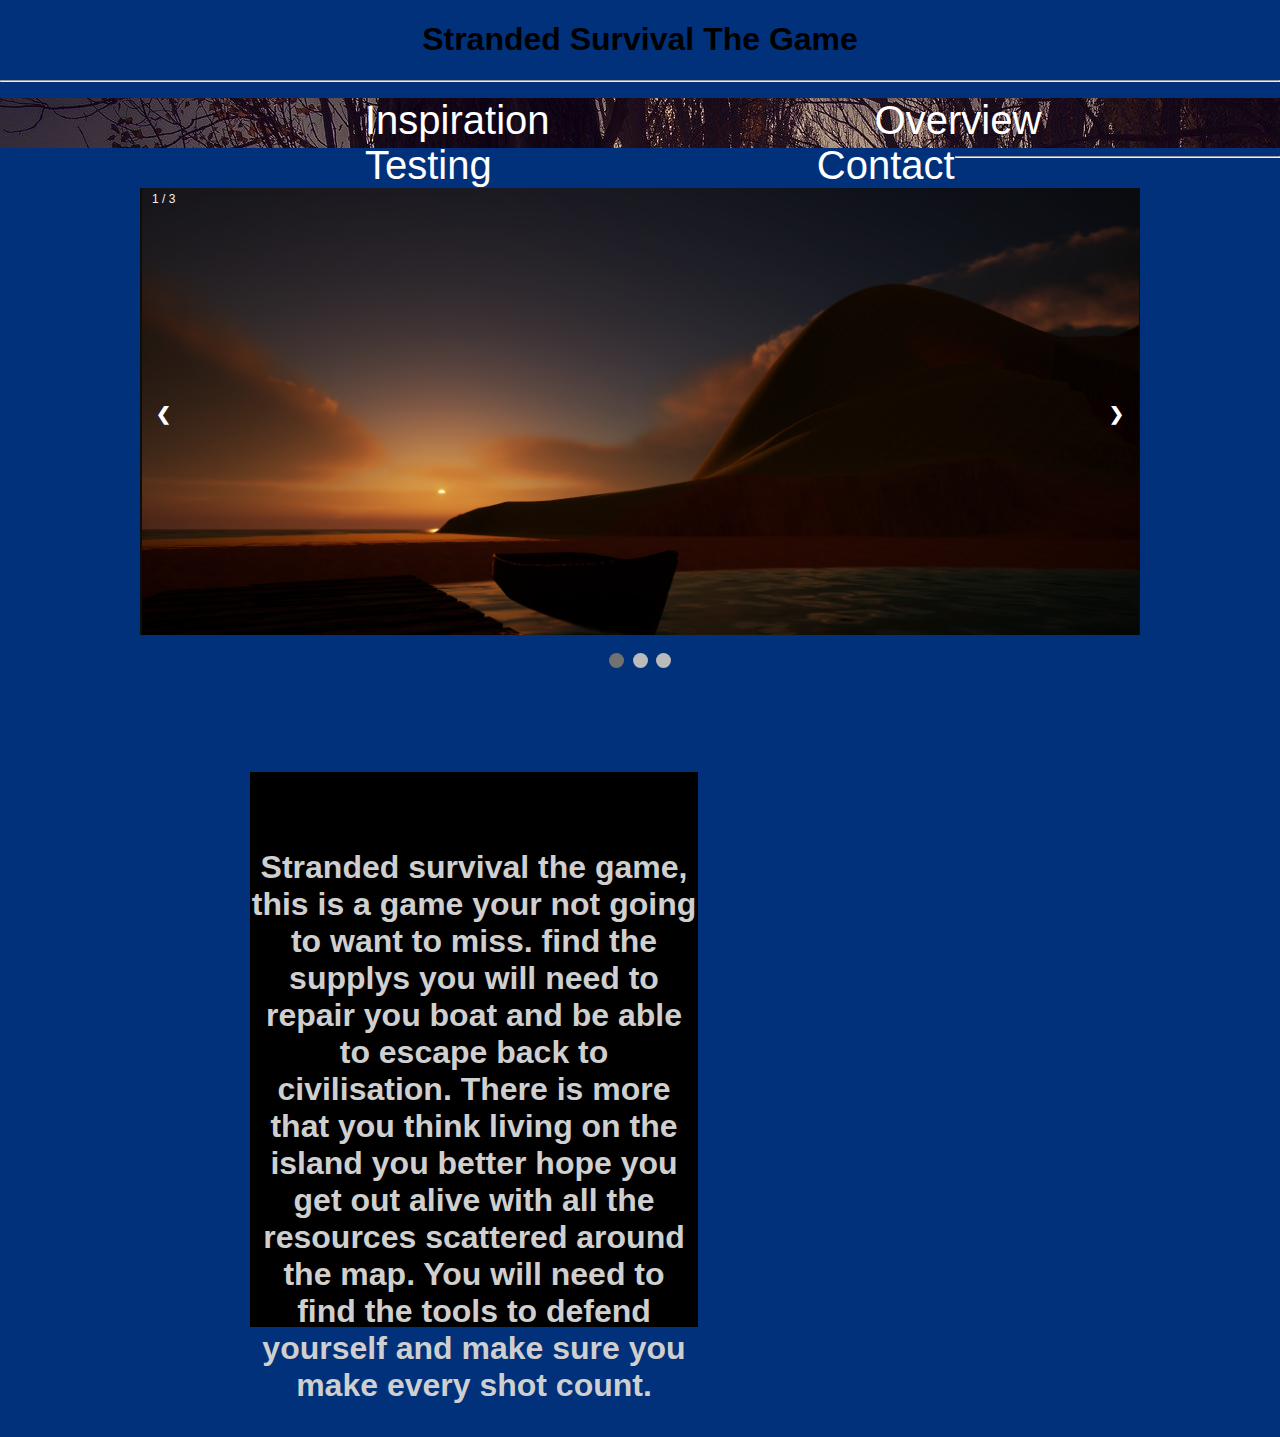
<file: index.html>
<!DOCTYPE html>
<html>

<head>
    <title>Homepage</title>
    <link rel="stylesheet" type="text/css" href="styles.css">

<style>


nav{

width: 80%;
height: 150px;
/*the space to the left*/
/*padding-top: 5%; the space above the box*/
width: 100%;
height: 50px;
background-image: url(images/forest.jpg);


}
ul{
list-style-type: none; /*removes bullet points*/

}
li a{
display: block;
color: white; /*the text*/
font-size: 40px; /*size of the text*/
text-align: center; /*will centre the text*/
text-decoration: none; /*removes the underline of links*/
/*padding-top: 40px; adds space between the navigation links*/
}
li{
float: left;
padding-left: 325px;

}
body{
background-color: rgb(0, 49, 122);

}

.box1 {
    width: 35%;
    height: 555px;
    float: middle;
    position: relative; right: -1400px; top: 65px;
    background-color: rgb(0, 0, 0);


}
.box2 {
width: 50%;
height: 500px;
background-color: rgb(255, 0, 0);

}
.box3 {
    width: 35%;
    height: 555px;
    float: left;
    position: relative; right: -250px; top:100px;
    background-color:black;
}
.box4 {
width: 50%;
height: 500px;
background-color: rgb(255, 251, 0);
float: right;
}
h2 {
text-align: center;
color: rgb(207, 207, 207);
font-size: 32px;
position: relative; top: 50px;
}
h3 {
text-align: center;
color: rgb(207, 207, 207);
font-size: 32px;
position: relative; top: -450px;
}



</style>


 



</head>

<header>
    <div class="box 2">
      <h1>Stranded Survival The Game</h1>
        <hr>
    <nav>
        <ul>
            <li><a href= "inspiration.html">Inspiration</a></li>
            <li><a href= "overview.html">Overview</a></li>
            <li><a href= "testing.html">Testing</a></li>
            <li><a href= "contact.html">Contact</a></h1></li>
        </ul>
    </nav>
    </div>
    <hr>

</header>


<body>



<br>

  <div class="slideshow-container">

    <div class="mySlides fade">
      <div class="numbertext">1 / 3</div>
      <img src="images/1.PNG" style="width:100%">
      <div class="text"></div>
    </div>
    
    <div class="mySlides fade">
      <div class="numbertext">2 / 3</div>
      <img src="images/3.PNG" style="width:100%">
      <div class="text"></div>
    </div>
    
    <div class="mySlides fade">
      <div class="numbertext">3 / 3</div>
      <img src="images/4.PNG" style="width:100%">
      <div class="text"></div>
    </div>
    
    <a class="prev" onclick="plusSlides(-1)">❮</a>
    <a class="next" onclick="plusSlides(1)">❯</a>
    
    </div>
    <br>
    
    <div style="text-align:center">
      <span class="dot" onclick="currentSlide(1)"></span> 
      <span class="dot" onclick="currentSlide(2)"></span> 
      <span class="dot" onclick="currentSlide(3)"></span> 
    </div>
    
    <script>
    let slideIndex = 1;
    showSlides(slideIndex);
    
    function plusSlides(n) {
      showSlides(slideIndex += n);
    }
    
    function currentSlide(n) {
      showSlides(slideIndex = n);
    }
    
    function showSlides(n) {
      let i;
      let slides = document.getElementsByClassName("mySlides");
      let dots = document.getElementsByClassName("dot");
      if (n > slides.length) {slideIndex = 1}    
      if (n < 1) {slideIndex = slides.length}
      for (i = 0; i < slides.length; i++) {
        slides[i].style.display = "none";  
      }
      for (i = 0; i < dots.length; i++) {
        dots[i].className = dots[i].className.replace(" active", "");
      }
      slides[slideIndex-1].style.display = "block";  
      dots[slideIndex-1].className += " active";
    }
    </script>




<div class="box3">
<h2>Stranded survival the game, this is a game your not going to want to miss. find the supplys you will need to repair you boat and be able to escape back to civilisation. 
  There is more that you think living on the island you better hope you get out alive with all the resources scattered around the map. You will need to find the tools to defend
  yourself and make sure you make every shot count.
</h2>
</div>

<div class="box1">
  <h3>★★★★★ - Game works like it is suppose to clever in how the mechanics works and could become well detailed campaign game with extra days or more to do in a later update<br>
    ★★★ - boundary works but could make it so the user could swim in the water and make the landscape more curved instead of jagged<br>
    ★ - Could do with some more enhanced graphics or better fps limits but game works
  </h3>
    <!-- this makes an image inside your box img src="images/wine.jpg" width="20%" height="auto" -->
</div>

</body>
<footer>

    
</footer>





</html>
</file>
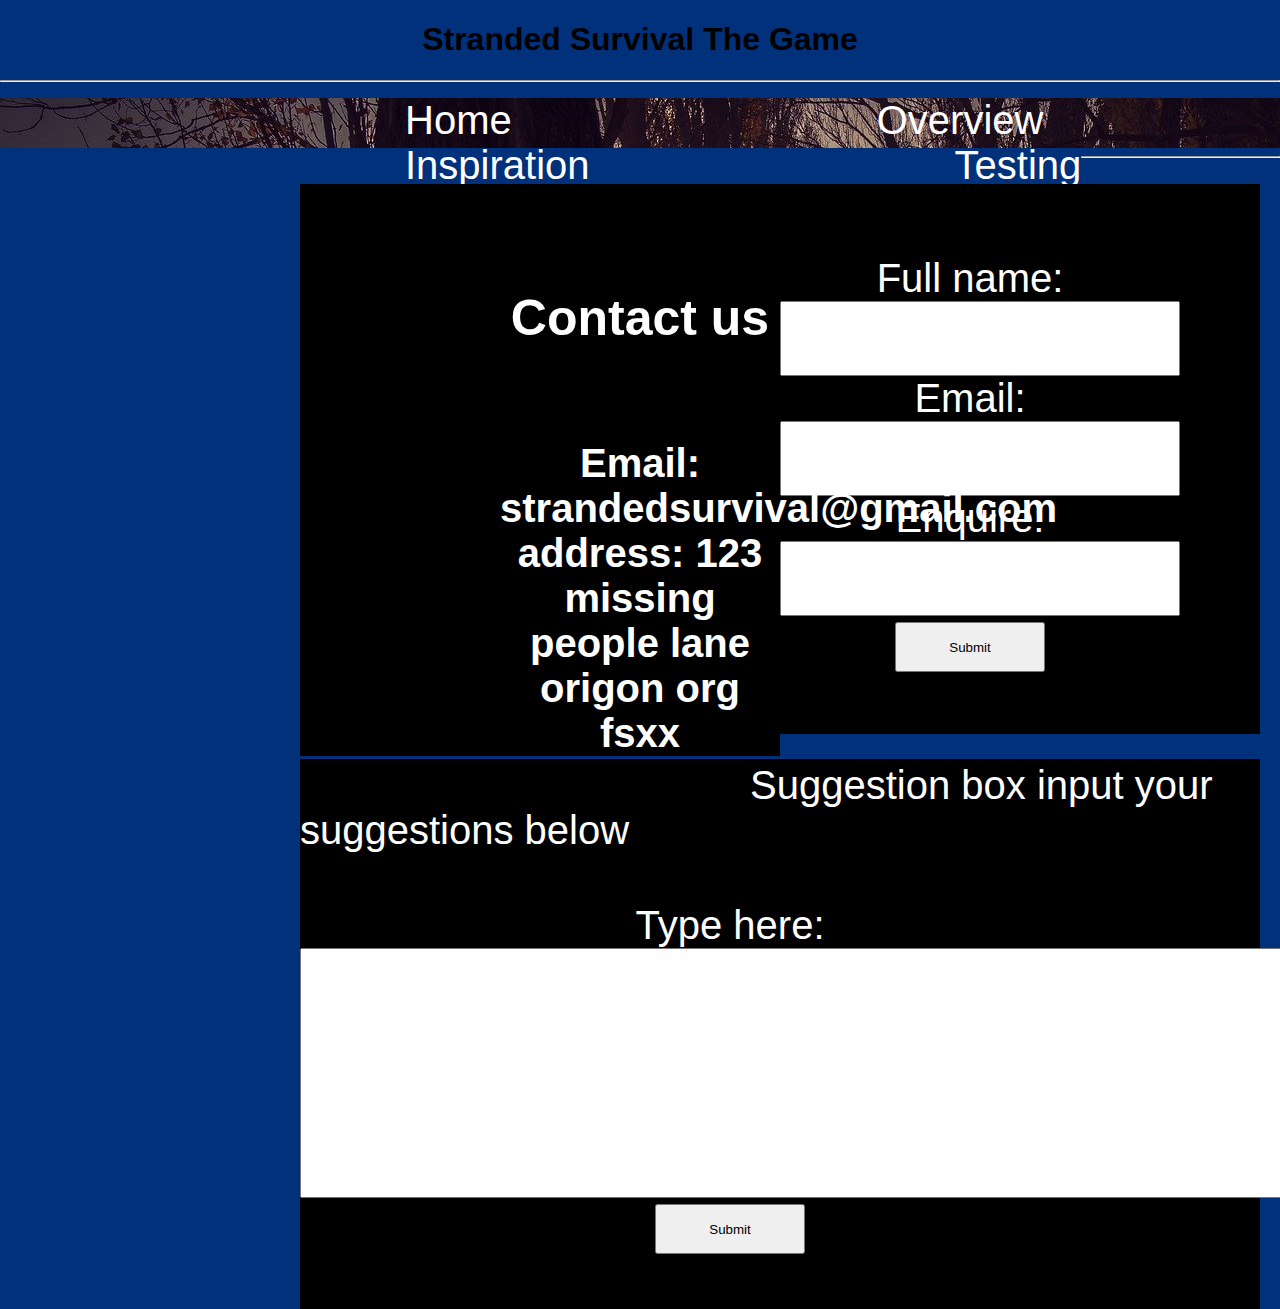
<file: contact.html>
<!DOCTYPE html>
<html>

<head>
    <title>Contact Page</title>
    <link rel="stylesheet" type="text/css" href="styles.css">

<style>
form{
    color: white;
    text-align: center;
    padding-top: 50px;
    padding-right: 100px;
    font-size: 40px;

}

nav{

width: 80%;
height: 150px;
/*the space to the left*/
/*padding-top: 5%; the space above the box*/
width: 100%;
height: 50px;
background-image: url(images/forest.jpg);


}
ul{
list-style-type: none; /*removes bullet points*/

}
li a{
display: block;
color: white; /*the text*/
font-size: 40px; /*size of the text*/
text-align: center; /*will centre the text*/
text-decoration: none; /*removes the underline of links*/
/*padding-top: 40px; adds space between the navigation links*/
}
li{
float: left;
padding-left: 365px;

}
body{
background-color: rgb(0, 49, 122);

}
.box1 {
    width: 75%;
    height: 550px;
    position: relative; right: -300px; top: 25px;
    background-color: rgb(0, 0, 0);

}
.box2 {
width: 50%;
height: 500px;
background-color: rgb(0, 0, 0);
float: right;

}
.box3 {
    width: 75%;
    height: 550px;
    position: relative; right: -300px; top: 18px;
    background-color:black;
    
}
.box4 {
width: 50%;
height: 500px;
background-color: rgb(0, 0, 0);
float: right;
}
.box5 {
    width: 50%;
    height: 550px;
    background-color: black;
    float: left;
    color: white;
    padding-left: 200px;
}
h5{
color: white;
font-size: 50px;
text-align: center;
}
h6{
    color: white;
    font-size: 40px;
    text-align: center;
}
h7{
    color: white;
    text-align: center;
    font-size: 40px;
    padding-left: 450px;
    padding-top: 100px;
}
#Enquire{
width: 400px;
height: 75px;
}
#fname{
width: 400px;
height: 75px;
}
#Email{
width: 400px;
height: 75px;
}
#Suggestion{
width: 1000px;
height: 250px;
}
#submit{
    width: 150px;
    height: 50px;
}
</style>


 



</head>

<header>
    <div class="box 2">
    <h1>Stranded Survival The Game</h1>
    <hr>
    <nav>
        <ul>
            <li><a href= "index.html">Home</a></li>
            <li><a href= "overview.html">Overview</a></li>
            <li><a href= "inspiration.html">Inspiration</a></li>
            <li><a href= "testing.html">Testing</a></h1></li>
        </ul>
    </nav>
    <hr>

</header>

<body>


    <div class="box3">
        <div class="box4">

        <form action="submit.html">
            <label for="fname">Full name:</label><br>
            <input type="text" id="fname" name="fname"><br>
            <label for="Email">Email:</label><br>
            <input type="text" id="Email" name="Email"><br>
            <label for="Enquire">Enquire:</label><br>
            <input type="text" id="Enquire" name="Enquire"><br>
            <input type="submit" id="submit" value="Submit">
            
          </form>
        </div>
        <!--how to create a form with a submit box-->
        <div class="box5">
            <h5>
                Contact us</h5>
                <h6>Email: strandedsurvival@gmail.com<br>                                           
                 address: 123 missing people lane<br>
                         origon org fsxx<br>
                               bh21 1tn</h6>
            

        </div>

    </div>
    <br>
    <div class="box1">
        <h7>
            Suggestion box input your suggestions below
        </h7>
        <form action="submit.html">
            <label for="Suggestion">Type here:</label><br>
            <input type="text" id="Suggestion" name="Suggestion"><br>
            <input type="submit" id="submit"  value="Submit">
          </form>
        <!-- this makes an image inside your box img src="images/wine.jpg" width="20%" height="auto" -->
    </div>

</body>






</html>
</file>
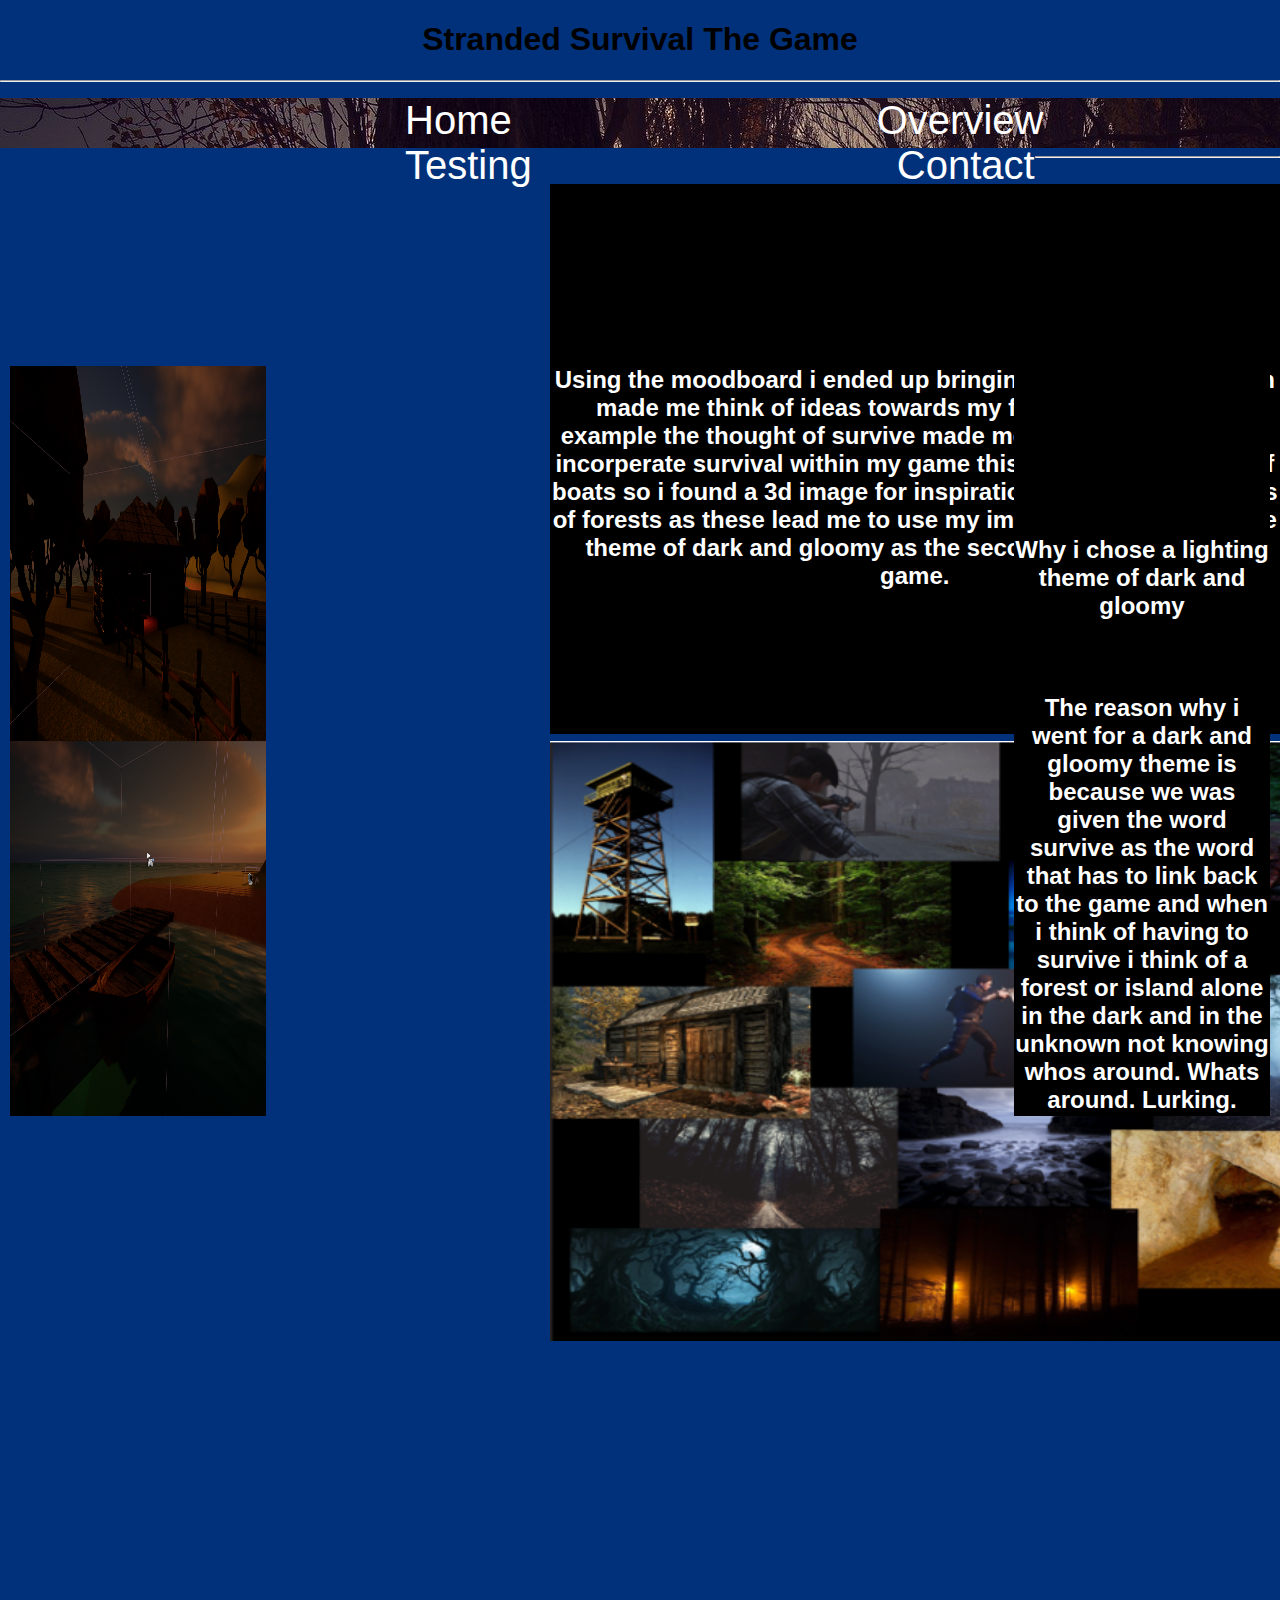
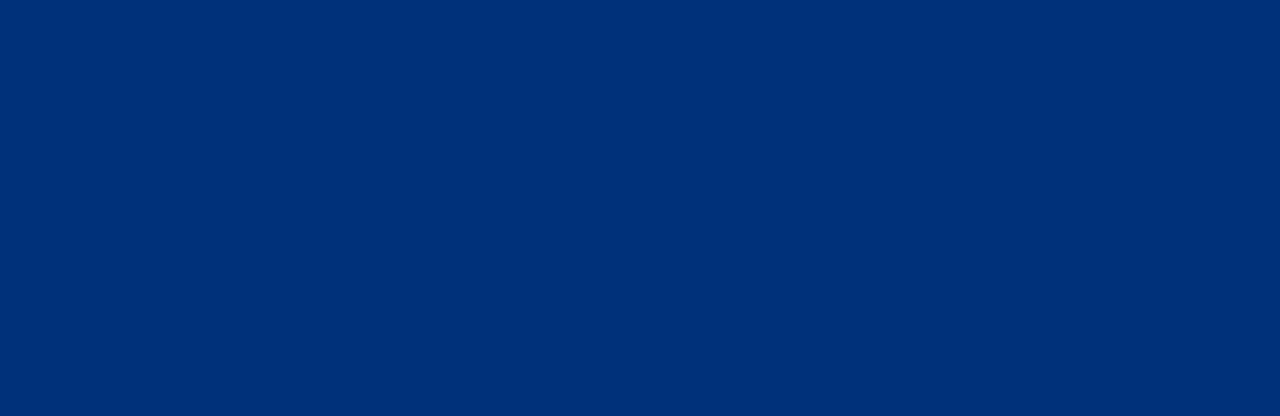
<file: inspiration.html>
<!DOCTYPE html>
<html>

<head>
    <title>Inspiration</title>
    <link rel="stylesheet" type="text/css" href="styles.css">

<style>

nav{

width: 80%;
height: 150px;
/*the space to the left*/
/*padding-top: 5%; the space above the box*/
width: 100%;
height: 50px;
background-image: url(images/forest.jpg)


}
ul{
list-style-type: none; /*removes bullet points*/

}
li a{
display: block;
color: white; /*the text*/
font-size: 40px; /*size of the text*/
text-align: center; /*will centre the text*/
text-decoration: none; /*removes the underline of links*/
/*padding-top: 40px; adds space between the navigation links*/
}
li{
float: left;
padding-left: 365px;

}
body{
background-color: rgb(0, 49, 122);

}
.box1 {
    width: 57%;
    height: 550px;
    position: relative; right: -550px; top: 25px;


}
.box2 {
width: 50%;
height: 500px;
background-color: rgb(255, 0, 0);

}
.box3 {
    width: 57%;
    height: 550px;
    position: relative; right: -550px; top: 18px;
    background-color:rgb(0, 0, 0);
    text-align: center;
    padding-top: 100px;
    
}
.box4 {
width: 20%;
height: 750px;
background-color: rgb(0, 0, 0);
float: right;
position: relative; top: -900px; left: -10px;
}

.box5 {
width: 20%;
height: 750px;
float: left;
background-color: rgb(0, 0, 0);
position: relative; top: -900px; right: -10px;
}
h2 {
    padding-top: 150px;
    color: white;
    text-align: center;
    font-size: 24px;}
h3{
    padding-top: 50px;
    color: white;
    text-align: center;
    font-size: 24px;
    }
    h4{
        padding-top: 50px;
    color: white;
    text-align: center;
    font-size: 24px;
    }
</style>


 



</head>

<header>
    <div class="box 2"></div>
    <h1>Stranded Survival The Game</h1>
    <hr>
    <nav>
        <ul>
            <li><a href= "index.html">Home</a></li>
            <li><a href= "overview.html">Overview</a></li>
            <li><a href= "testing.html">Testing</a></li>
            <li><a href= "contact.html">Contact</a></h1></li>
        </ul>
    </nav>
    <hr>

</header>

<body>

    <div class="box3">
    <h4>Using the moodboard i ended up bringing lots of images which made me think of ideas towards my final game idea.
        For example the thought of survive made me think of ways i could incorperate survival within my game this lead me to thinking of boats so i found a 3d image for inspiration. 
        Next i found images of forests as these lead me to use my imagination to lead to the theme of dark and gloomy as the secondary theme for my game.</h4>
    </div>
    <div class="box1">
        <img src="images/moodboard.PNG" style="height: 600px; width: 109vh;">
    </div>
<div class="box5">
    <img src="images/inspiration 1.PNG" style="width:100%; height: 50%;">
    <img src="images/inspiration 2.PNG" style="width:100%; height: 50%;">
</div>
<div class="box4">
<h2>Why i chose a lighting theme of dark and gloomy</h2>
<h3> The reason why i went for a dark and gloomy theme is because we was given the word survive as the word that has to link back to the game and when i think of having to survive i think of a forest or island alone in the dark and in the unknown not knowing whos around. Whats around. Lurking. </h3>
</div>
</body>






</html>
</file>
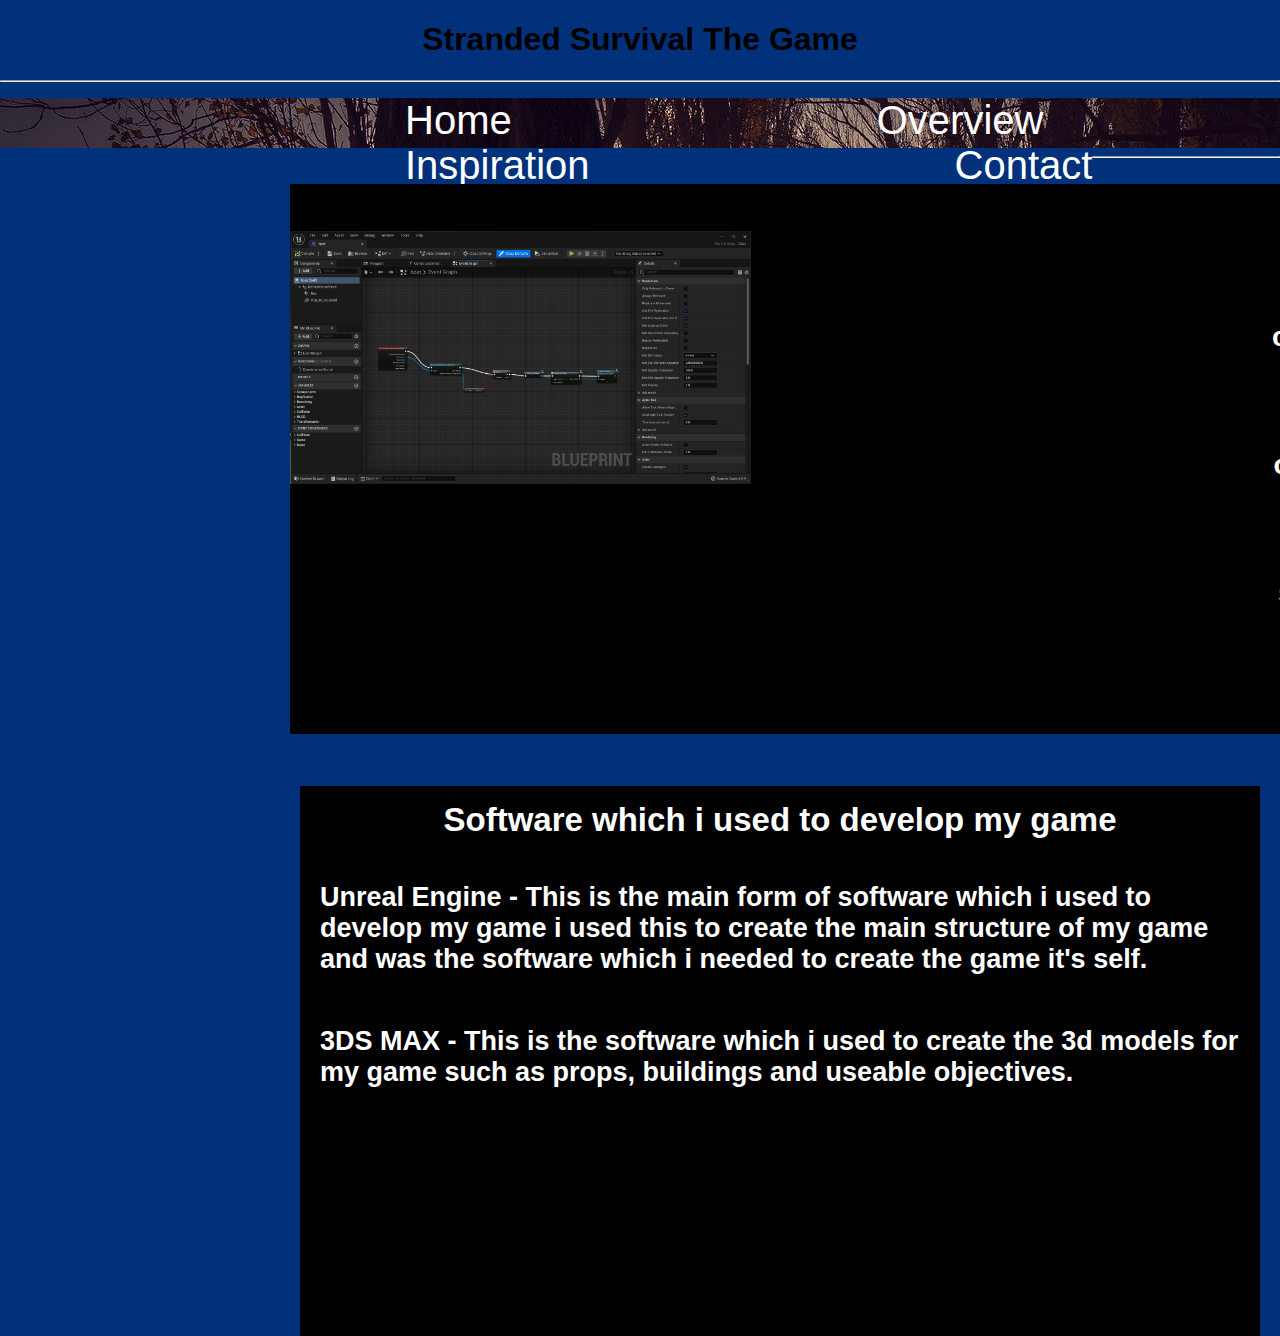
<file: testing.html>
<!DOCTYPE html>
<html>

<head>
    <title>Testing</title>
    <link rel="stylesheet" type="text/css" href="styles.css">

<style>
    nav{

width: 80%;
height: 150px;
/*the space to the left*/
/*padding-top: 5%; the space above the box*/
width: 100%;
height: 50px;
background-image: url(images/forest.jpg);


}
ul{
list-style-type: none; /*removes bullet points*/

}
li a{
display: block;
color: white; /*the text*/
font-size: 40px; /*size of the text*/
text-align: center; /*will centre the text*/
text-decoration: none; /*removes the underline of links*/
/*padding-top: 40px; adds space between the navigation links*/
}
li{
float: left;
padding-left: 365px;

}
body{
background-color: rgb(0, 49, 122);

}
h1 {
    text-align: center;
    color: rgb(0, 0, 0);
}
.box1 {
    width: 75%;
    height: 550px;
    position: relative; right: -300px; top: 25px;
    background-color: rgb(0, 0, 0);

}
.box2 {
width: 50%;
height: 500px;
background-color: rgb(255, 0, 0);

}
.box3 {
    width: 75%;
    height: 550px;
    position: relative; right: -300px; top: 18px;
    background-color:black;
    
}
.box4 {
width: 50%;
height: 500px;
background-color: rgb(255, 251, 0);
float: right;
}
.box5 {
background-color: black;
width: 50%;
height: 550px;
position: relative; right: -950px;top: -597px;
}
.box6{
background-color: rgb(0, 0, 0);
width: 48%;
height: 550px;
position: relative; right: 10px;
}
h2 {
    padding-top: 15px;
    color: white;
    text-align: center;
    font-size: 33px;
}
h3{
    padding-top: 15px;
    padding-left: 20px;
    color: white;
    text-align: left;
    font-size: 27px;
}
h4{
    padding-top: 15px;
    padding-left: 20px;
    color: white;
    text-align: left;
    font-size: 27px;
}
h5{
    padding-top: 105px;
    padding-left: 20px;
    color: white;
    text-align: center;
    font-size: 28px;
}
img{
    padding-top: 25px;
}
</style>





</head>

<header>
    <div class="box 2"></div>
    <h1>Stranded Survival The Game</h1>
    <hr>
    <nav>
        <ul>
            <li><a href= "index.html">Home</a></li>
            <li><a href= "overview.html">Overview</a></li>
            <li><a href= "inspiration.html">Inspiration</a></li>
            <li><a href= "contact.html">Contact</a></h1></li>
        </ul>
    </nav>
    <hr>

</header>

<body>

    <div class="box3">
    <div class="box6">
        <img src="images/testing.PNG" style="width:100%">
    </div>
<div class="box5">
<h5>There was lots of different component within my game which i had to test and make sure that they where working correctly, These included lighting, pickup objects, UI, landscape, boundarys and more. Testing This
    meant i had to keep starting the game testing the physics and making sure that everything was working how i wanted it to so therefore it meant i had to have alot of patience when testing my game.
</h5>
</div>
    </div>
    <br>
    <div class="box1">
        <h2>Software which i used to develop my game</h2>
        <h3>Unreal Engine - This is the main form of software which i used to develop my game i used this to create the main structure of my game and was the software which i needed to create the game it's self.</h3>
        <h4>3DS MAX - This is the software which i used to create the 3d models for my game such as props, buildings and useable objectives.</h4>
        <!-- this makes an image inside your box img src="images/wine.jpg" width="20%" height="auto" -->
    </div>

</body>






</html>
</file>
<file: styles.css>
h1 {
  text-align: center;
  color: rgb(0, 0, 0);
}




* {box-sizing: border-box}
body {font-family: Verdana, sans-serif; margin:0}
.mySlides {display: none}
img {vertical-align: middle;}

/* Slideshow container */
.slideshow-container {
  max-width: 1000px;
  position: relative;
  margin: auto;
}

/* Next & previous buttons */
.prev, .next {
  cursor: pointer;
  position: absolute;
  top: 50%;
  width: auto;
  padding: 16px;
  margin-top: -22px;
  color: white;
  font-weight: bold;
  font-size: 18px;
  transition: 0.6s ease;
  border-radius: 0 3px 3px 0;
  user-select: none;
}


.next {
  right: 0;
  border-radius: 3px 0 0 3px;
}


.prev:hover, .next:hover {
  background-color: rgba(0,0,0,0.8);
}


.text {
  color: #f2f2f2;
  font-size: 15px;
  padding: 8px 12px;
  position: absolute;
  bottom: 8px;
  width: 100%;
  text-align: center;
}


.numbertext {
  color: #f2f2f2;
  font-size: 12px;
  padding: 8px 12px;
  position: absolute;
  top: 0;
}


.dot {
  cursor: pointer;
  height: 15px;
  width: 15px;
  margin: 0 2px;
  background-color: #bbb;
  border-radius: 50%;
  display: inline-block;
  transition: background-color 0.6s ease;
}

.active, .dot:hover {
  background-color: #717171;
}


.fade {
  animation-name: fade;
  animation-duration: 1.5s;
}

@keyframes fade {
  from {opacity: .4} 
  to {opacity: 1}
}


@media only screen and (max-width: 300px) {
  .prev, .next,.text {font-size: 11px}
}
</file>
